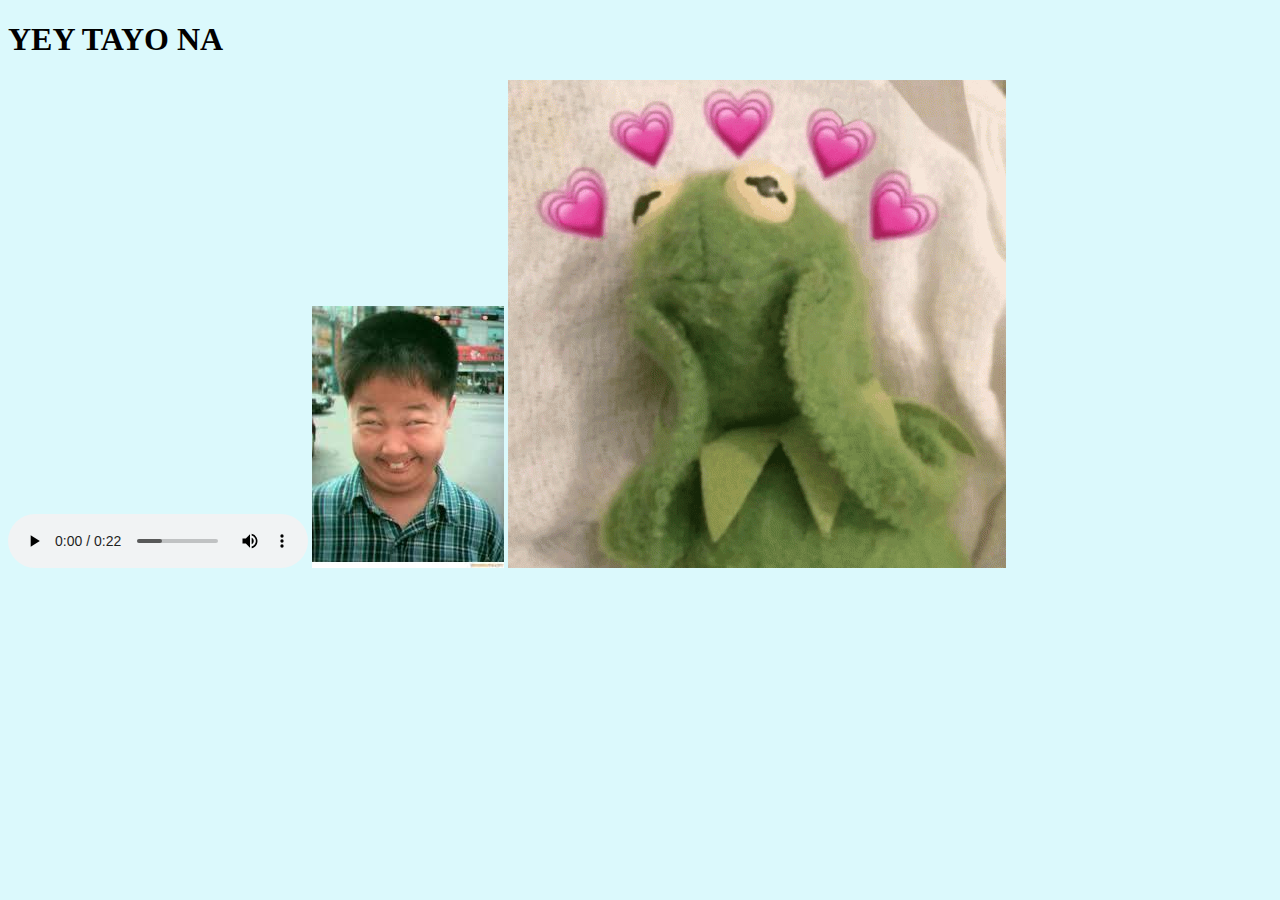
<file: second.html>
<!DOCTYPE html>

<link rel="stylesheet" href="style.css">
<html>
  <h1>YEY TAYO NA</h1>
  <audio controls>
    <source src="Better Call Saul x Nokia meme Extended Full.mp3">
  </audio>
  <img src="ayiee.jpeg">
  <img src="kermit-kermit-love.gif">
</file>
<file: style.css>
#btnID{
  width:150px;
  height:50px;
  color: whitesmoke;
  background-color: skyblue;
  border-radius: 1em;
  border-style: groove;
  border-top-width: thick;
  
  position: absolute;
  left:180px;
  top:350px;
}

#YES{
  width: 150px;
  height: 50px;
  color: whitesmoke;
  background-color: skyblue;
	border-radius: 1em;
	border-style: groove;
	border-top-width: thick;
  
  position: absolute;
  left:25px;
  top: 350px;
}
#cat{
  position: absolute;
  top: 120px;
  
}

#ney{
  position: absolute;
  left: 180px;
  top: 350px;
}


body {
background-color: #DBF9FC;
}
</file>
